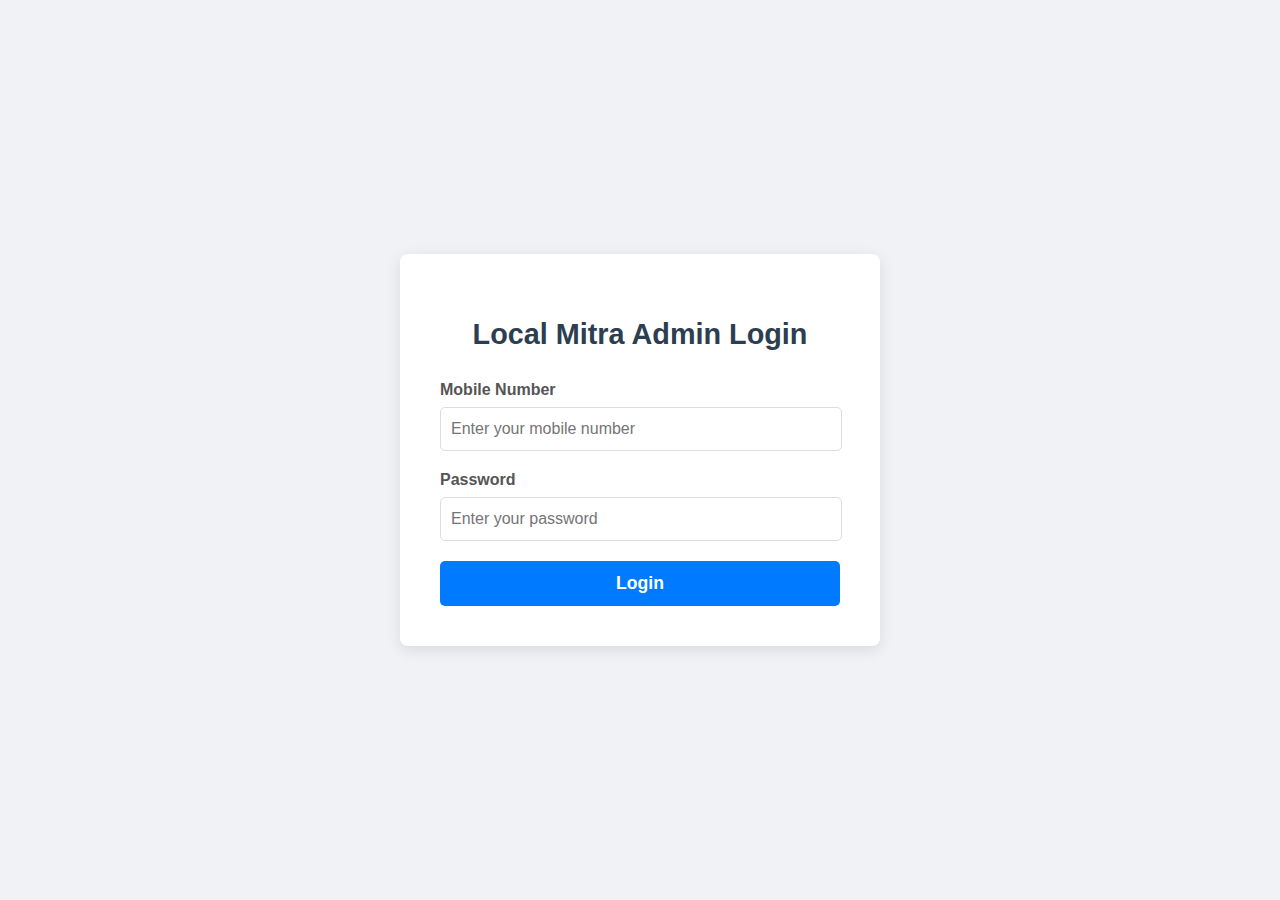
<file: login.html>
<!DOCTYPE html>
<html lang="en">
<head>
    <meta charset="UTF-8">
    <meta name="viewport" content="width=device-width, initial-scale=1.0">
    <title>Local Mitra Admin - Login</title>
    <link rel="stylesheet" href="style.css">
    <style>
        /* Basic styles for the login page */
        body {
            font-family: 'Segoe UI', Tahoma, Geneva, Verdana, sans-serif;
            margin: 0;
            display: flex;
            justify-content: center;
            align-items: center;
            min-height: 100vh;
            background-color: #f0f2f5; /* Light background */
            color: #333;
        }

        .login-container {
            background-color: #fff;
            padding: 40px;
            border-radius: 8px;
            box-shadow: 0 4px 15px rgba(0, 0, 0, 0.1);
            width: 100%;
            max-width: 400px;
            text-align: center;
        }

        .login-container h2 {
            margin-bottom: 30px;
            color: #2c3e50;
            font-size: 1.8em;
        }

        .login-form .form-group {
            margin-bottom: 20px;
            text-align: left;
        }

        .login-form label {
            display: block;
            margin-bottom: 8px;
            font-weight: 600;
            color: #555;
        }

        .login-form input[type="text"],
        .login-form input[type="password"] {
            width: calc(100% - 20px);
            padding: 12px 10px;
            border: 1px solid #ddd;
            border-radius: 5px;
            font-size: 1em;
            transition: border-color 0.3s ease;
        }

        .login-form input[type="text"]:focus,
        .login-form input[type="password"]:focus {
            border-color: #007bff;
            outline: none;
            box-shadow: 0 0 0 3px rgba(0, 123, 255, 0.25);
        }

        .login-form button {
            width: 100%;
            padding: 12px;
            background-color: #007bff;
            color: white;
            border: none;
            border-radius: 5px;
            font-size: 1.1em;
            font-weight: 600;
            cursor: pointer;
            transition: background-color 0.3s ease;
        }

        .login-form button:hover {
            background-color: #0056b3;
        }

        .error-message {
            color: #dc3545;
            margin-top: 15px;
            font-size: 0.9em;
            text-align: center;
            display: none; /* Hidden by default */
        }
    </style>
</head>
<body>
    <div class="login-container">
        <h2>Local Mitra Admin Login</h2>
        <form id="loginForm" class="login-form">
            <div class="form-group">
                <label for="mobileNumber">Mobile Number</label>
                <input type="text" id="mobileNumber" name="mobileNumber" placeholder="Enter your mobile number" required>
            </div>
            <div class="form-group">
                <label for="password">Password</label>
                <input type="password" id="password" name="password" placeholder="Enter your password" required>
            </div>
            <p id="errorMessage" class="error-message">Invalid mobile number or password.</p>
            <button type="submit">Login</button>
        </form>
    </div>

    <script src="login.js"></script>
</body>
</html>
</file>
<file: style.css>
/* Basic Reset & Font Import (Inter - Google Fonts) */
@import url('https://fonts.googleapis.com/css2?family=Inter:wght@300;400;500;600;700&display=swap');

/* Tailwind CSS CDN (will be loaded in HTML) */
/* @tailwind base; */
/* @tailwind components; */
/* @tailwind utilities; */

:root {
    /* Light Mode Colors */
    --primary-light: #4F46E5; /* Indigo 600 */
    --primary-dark: #4338CA; /* Indigo 700 */
    --secondary-light: #6B7280; /* Gray 500 */
    --secondary-dark: #4B5563; /* Gray 600 */
    --accent-green: #10B981; /* Emerald 500 */
    --accent-blue: #3B82F6; /* Blue 500 */
    --accent-red: #EF4444; /* Red 500 */
    --bg-light: #F9FAFB; /* Gray 50 */
    --bg-card-light: #FFFFFF; /* White */
    --text-color-light: #1F2937; /* Gray 900 */
    --border-color-light: #E5E7EB; /* Gray 200 */
    --shadow-color-light: rgba(0, 0, 0, 0.05);

    /* Dark Mode Colors (overridden by .dark-mode) */
    --primary-bg-dark: #1F2937; /* Gray 900 */
    --secondary-bg-dark: #374151; /* Gray 700 */
    --text-color-dark: #E5E7EB; /* Gray 200 */
    --border-color-dark: #4B5563; /* Gray 600 */
    --shadow-color-dark: rgba(0, 0, 0, 0.3);
}

/* Base Styles */
body {
    font-family: 'Inter', sans-serif;
    margin: 0;
    padding: 0;
    background-color: var(--bg-light);
    color: var(--text-color-light);
    transition: background-color 0.3s ease, color 0.3s ease;
    display: flex;
    flex-direction: column;
    min-height: 100vh;
}

/* Dark Mode */
body.dark-mode {
    background-color: var(--primary-bg-dark);
    color: var(--text-color-dark);
}

body.dark-mode .header {
    background-color: var(--secondary-bg-dark);
    border-bottom-color: var(--border-color-dark);
}

body.dark-mode .sidebar {
    background-color: var(--secondary-bg-dark);
    border-right-color: var(--border-color-dark);
}

body.dark-mode .sidebar ul li {
    color: var(--text-color-dark);
}

body.dark-mode .sidebar ul li:hover {
    background-color: rgba(255, 255, 255, 0.1);
}

body.dark-mode .sidebar ul li.active {
    background-color: var(--primary-dark);
    color: #fff;
}

body.dark-mode .dashboard-card,
body.dark-mode .admin-section,
body.dark-mode .modal-content,
body.dark-mode .data-table,
body.dark-mode .chart-container,
body.dark-mode .file-upload-area,
body.dark-mode .offer-preview-card {
    background-color: var(--secondary-bg-dark);
    border-color: var(--border-color-dark);
    box-shadow: 0 4px 6px -1px var(--shadow-color-dark), 0 2px 4px -1px var(--shadow-color-dark);
}

body.dark-mode .data-table thead th {
    background-color: var(--primary-bg-dark);
    border-color: var(--border-color-dark);
}

body.dark-mode .data-table tbody tr:nth-child(even) {
    background-color: rgba(255, 255, 255, 0.05);
}

body.dark-mode .data-table tbody tr:hover {
    background-color: rgba(255, 255, 255, 0.1);
}

body.dark-mode input,
body.dark-mode textarea,
body.dark-mode select {
    background-color: #4B5563; /* Darker gray for inputs */
    border-color: var(--border-color-dark);
    color: var(--text-color-dark);
}

body.dark-mode input::placeholder,
body.dark-mode textarea::placeholder {
    color: #9CA3AF; /* Gray 400 */
}

body.dark-mode .text-blue-600 {
    color: #60A5FA; /* Light blue for links */
}

body.dark-mode .bg-gray-100 {
    background-color: #4B5563;
    color: var(--text-color-dark);
}

/* Layout */
.header {
    background-color: var(--bg-card-light);
    padding: 1rem 1.5rem;
    display: flex;
    align-items: center;
    justify-content: space-between;
    box-shadow: 0 2px 4px var(--shadow-color-light);
    position: sticky;
    top: 0;
    z-index: 1000;
    border-bottom: 1px solid var(--border-color-light);
}

.header h1 {
    font-size: 1.5rem;
    font-weight: 600;
    color: var(--primary-light);
    margin: 0;
}

.user-info {
    font-size: 0.9rem;
    color: var(--secondary-dark);
}

.sidebar {
    width: 250px;
    background-color: var(--bg-card-light);
    box-shadow: 2px 0 5px var(--shadow-color-light);
    padding-top: 1rem;
    position: fixed;
    height: calc(100vh - 64px); /* Header height */
    top: 64px; /* Below header */
    left: 0;
    transition: transform 0.3s ease-in-out;
    z-index: 999;
    border-right: 1px solid var(--border-color-light);
}

.sidebar.open {
    transform: translateX(0);
}

.sidebar:not(.open) {
    transform: translateX(-250px);
}

.sidebar ul {
    list-style: none;
    padding: 0;
    margin: 0;
}

.sidebar ul li {
    padding: 0.8rem 1.5rem;
    display: flex;
    align-items: center;
    gap: 1rem;
    cursor: pointer;
    color: var(--text-color-light);
    font-weight: 500;
    transition: background-color 0.2s ease, color 0.2s ease;
    border-radius: 0.5rem; /* Rounded corners for list items */
    margin: 0.25rem 0.5rem;
}

.sidebar ul li:hover {
    background-color: var(--bg-light);
    color: var(--primary-light);
}

.sidebar ul li.active {
    background-color: var(--primary-light);
    color: #fff;
    box-shadow: 0 2px 5px rgba(79, 70, 229, 0.3);
}

.sidebar ul li i {
    font-size: 1.1rem;
}

.main-content {
    margin-left: 250px; /* Space for sidebar */
    padding: 1.5rem;
    flex-grow: 1;
    transition: margin-left 0.3s ease-in-out;
}

.main-content.shifted {
    margin-left: 0; /* When sidebar is collapsed */
}

/* Responsive adjustments */
@media (max-width: 768px) {
    .sidebar {
        transform: translateX(-250px); /* Always collapsed by default on mobile */
    }
    .sidebar.open {
        transform: translateX(0); /* Open when toggled */
    }
    .main-content {
        margin-left: 0; /* No margin on mobile */
    }
    .header h1 {
        font-size: 1.2rem;
    }
    .user-info {
        display: none; /* Hide on smaller screens */
    }
    .dashboard-grid {
        grid-template-columns: repeat(auto-fit, minmax(180px, 1fr)); /* Adjust card size */
    }
}

/* Sections */
.admin-section {
    background-color: var(--bg-card-light);
    padding: 2rem;
    border-radius: 0.75rem;
    box-shadow: 0 4px 6px -1px var(--shadow-color-light), 0 2px 4px -1px var(--shadow-color-light);
    margin-bottom: 2rem;
    border: 1px solid var(--border-color-light);
}

.admin-section h2 {
    font-size: 1.8rem;
    font-weight: 600;
    color: var(--text-color-light);
    margin-top: 0;
    margin-bottom: 1.5rem;
    border-bottom: 2px solid var(--primary-light);
    padding-bottom: 0.5rem;
    display: inline-block; /* To make border-bottom only as wide as text */
}

body.dark-mode .admin-section h2 {
    color: var(--text-color-dark);
}

.hidden {
    display: none !important;
}

/* Dashboard Cards */
.dashboard-grid {
    display: grid;
    grid-template-columns: repeat(auto-fit, minmax(220px, 1fr));
    gap: 1.5rem;
    margin-bottom: 2rem;
}

.dashboard-card {
    background-color: var(--bg-card-light);
    padding: 1.5rem;
    border-radius: 0.75rem;
    box-shadow: 0 4px 6px -1px var(--shadow-color-light), 0 2px 4px -1px var(--shadow-color-light);
    text-align: center;
    border: 1px solid var(--border-color-light);
    transition: transform 0.2s ease, box-shadow 0.2s ease;
}

.dashboard-card:hover {
    transform: translateY(-5px);
    box-shadow: 0 8px 12px -2px var(--shadow-color-light), 0 4px 6px -2px var(--shadow-color-light);
}

.dashboard-card h3 {
    font-size: 1.1rem;
    color: var(--secondary-dark);
    margin-bottom: 0.5rem;
    font-weight: 500;
}

.dashboard-card .count {
    font-size: 2.5rem;
    font-weight: 700;
    color: var(--primary-light);
}

.quick-access-buttons {
    display: flex;
    flex-wrap: wrap;
    gap: 1rem;
    margin-top: 1.5rem;
}

/* Buttons */
.btn {
    padding: 0.75rem 1.5rem;
    border: none;
    border-radius: 0.5rem;
    cursor: pointer;
    font-weight: 600;
    font-size: 0.95rem;
    display: inline-flex;
    align-items: center;
    gap: 0.5rem;
    transition: all 0.2s ease-in-out;
    box-shadow: 0 2px 4px rgba(0, 0, 0, 0.1);
}

.btn:hover {
    transform: translateY(-2px);
    box-shadow: 0 4px 8px rgba(0, 0, 0, 0.15);
}

.btn-primary {
    background-color: var(--primary-light);
    color: #fff;
    background-image: linear-gradient(to right, var(--primary-light), var(--primary-dark));
}

.btn-primary:hover {
    background-image: linear-gradient(to right, var(--primary-dark), var(--primary-light));
}

.btn-secondary {
    background-color: var(--secondary-light);
    color: #fff;
    background-image: linear-gradient(to right, var(--secondary-light), var(--secondary-dark));
}

.btn-secondary:hover {
    background-image: linear-gradient(to right, var(--secondary-dark), var(--secondary-light));
}

.btn-success {
    background-color: var(--accent-green);
    color: #fff;
    background-image: linear-gradient(to right, var(--accent-green), #059669); /* Emerald 600 */
}

.btn-success:hover {
    background-image: linear-gradient(to right, #059669, var(--accent-green));
}

.btn-danger {
    background-color: var(--accent-red);
    color: #fff;
    background-image: linear-gradient(to right, var(--accent-red), #DC2626); /* Red 600 */
}

.btn-danger:hover {
    background-image: linear-gradient(to right, #DC2626, var(--accent-red));
}

.btn-warning {
    background-color: #F59E0B; /* Amber 500 */
    color: #fff;
    background-image: linear-gradient(to right, #F59E0B, #D97706); /* Amber 600 */
}

.btn-warning:hover {
    background-image: linear-gradient(to right, #D97706, #F59E0B);
}

.btn-info {
    background-color: var(--accent-blue);
    color: #fff;
    background-image: linear-gradient(to right, var(--accent-blue), #2563EB); /* Blue 600 */
}

.btn-info:hover {
    background-image: linear-gradient(to right, #2563EB, var(--accent-blue));
}

.btn-sm {
    padding: 0.5rem 1rem;
    font-size: 0.85rem;
}

/* Forms */
.form-group {
    margin-bottom: 1rem;
}

.form-group label {
    display: block;
    margin-bottom: 0.5rem;
    font-weight: 500;
    color: var(--text-color-light);
}

body.dark-mode .form-group label {
    color: var(--text-color-dark);
}

input[type="text"],
input[type="password"],
input[type="email"],
input[type="tel"],
input[type="date"],
select,
textarea {
    width: 100%;
    padding: 0.75rem;
    border: 1px solid var(--border-color-light);
    border-radius: 0.5rem;
    font-size: 1rem;
    color: var(--text-color-light);
    background-color: var(--bg-card-light);
    transition: border-color 0.2s ease, box-shadow 0.2s ease;
}

input[type="text"]:focus,
input[type="password"]:focus,
input[type="email"]:focus,
input[type="tel"]:focus,
input[type="date"]:focus,
select:focus,
textarea:focus {
    outline: none;
    border-color: var(--primary-light);
    box-shadow: 0 0 0 3px rgba(79, 70, 229, 0.2);
}

.filters {
    display: flex;
    flex-wrap: wrap;
    gap: 1rem;
    margin-bottom: 1.5rem;
    align-items: flex-end;
}

.filter-group {
    flex: 1 1 auto; /* Allow items to grow and shrink */
    min-width: 150px; /* Minimum width for filter dropdowns */
}

/* Data Tables */
.data-table {
    width: 100%;
    border-collapse: collapse;
    margin-top: 1.5rem;
    background-color: var(--bg-card-light);
    border-radius: 0.75rem;
    overflow: hidden; /* Ensures rounded corners apply to content */
    box-shadow: 0 4px 6px -1px var(--shadow-color-light);
    border: 1px solid var(--border-color-light);
}

.data-table thead th {
    background-color: var(--bg-light);
    padding: 1rem 1.25rem;
    text-align: left;
    font-weight: 600;
    font-size: 0.9rem;
    color: var(--secondary-dark);
    border-bottom: 1px solid var(--border-color-light);
}

body.dark-mode .data-table thead th {
    background-color: var(--primary-bg-dark);
}

.data-table tbody td {
    padding: 1rem 1.25rem;
    border-bottom: 1px solid var(--border-color-light);
    font-size: 0.9rem;
    color: var(--text-color-light);
}

body.dark-mode .data-table tbody td {
    color: var(--text-color-dark);
    border-bottom-color: var(--border-color-dark);
}

.data-table tbody tr:nth-child(even) {
    background-color: rgba(0, 0, 0, 0.02); /* Subtle stripe effect */
}

body.dark-mode .data-table tbody tr:nth-child(even) {
    background-color: rgba(255, 255, 255, 0.05);
}

.data-table tbody tr:hover {
    background-color: rgba(79, 70, 229, 0.05); /* Hover effect */
}

body.dark-mode .data-table tbody tr:hover {
    background-color: rgba(79, 70, 229, 0.1);
}

.data-table .actions button {
    margin-right: 0.5rem;
    margin-bottom: 0.5rem; /* For wrapping on small screens */
}

.status-active {
    background-color: #D1FAE5; /* Green 100 */
    color: #065F46; /* Green 800 */
    padding: 0.3rem 0.6rem;
    border-radius: 0.3rem;
    font-weight: 600;
    font-size: 0.8rem;
}

.status-pending {
    background-color: #FEF3C7; /* Amber 100 */
    color: #92400E; /* Amber 800 */
    padding: 0.3rem 0.6rem;
    border-radius: 0.3rem;
    font-weight: 600;
    font-size: 0.8rem;
}

.status-inactive, .status-rejected, .status-disabled, .status-expired {
    background-color: #FEE2E2; /* Red 100 */
    color: #991B1B; /* Red 800 */
    padding: 0.3rem 0.6rem;
    border-radius: 0.3rem;
    font-weight: 600;
    font-size: 0.8rem;
}

.status-reviewed {
    background-color: #DBEAFE; /* Blue 100 */
    color: #1E40AF; /* Blue 800 */
    padding: 0.3rem 0.6rem;
    border-radius: 0.3rem;
    font-weight: 600;
    font-size: 0.8rem;
}

body.dark-mode .status-active { background-color: #065F46; color: #D1FAE5; }
body.dark-mode .status-pending { background-color: #92400E; color: #FEF3C7; }
body.dark-mode .status-inactive, body.dark-mode .status-rejected, body.dark-mode .status-disabled, body.dark-mode .status-expired { background-color: #991B1B; color: #FEE2E2; }
body.dark-mode .status-reviewed { background-color: #1E40AF; color: #DBEAFE; }


/* Modals */
.modal {
    display: none; /* Hidden by default */
    position: fixed; /* Stay in place */
    z-index: 1001; /* Sit on top */
    left: 0;
    top: 0;
    width: 100%; /* Full width */
    height: 100%; /* Full height */
    overflow: auto; /* Enable scroll if needed */
    background-color: rgba(0, 0, 0, 0.4); /* Black w/ opacity */
    justify-content: center; /* Center horizontally */
    align-items: center; /* Center vertically */
}

.modal-content {
    background-color: var(--bg-card-light);
    margin: auto;
    padding: 2rem;
    border: 1px solid var(--border-color-light);
    border-radius: 0.75rem;
    width: 90%;
    max-width: 600px;
    box-shadow: 0 5px 15px rgba(0, 0, 0, 0.3);
    position: relative;
    animation: fadeIn 0.3s ease-out;
}

@keyframes fadeIn {
    from { opacity: 0; transform: translateY(-20px); }
    to { opacity: 1; transform: translateY(0); }
}

.modal-content h2 {
    margin-top: 0;
    margin-bottom: 1.5rem;
    color: var(--primary-light);
    font-size: 1.5rem;
    font-weight: 600;
}

.modal-content .close-button {
    color: var(--secondary-light);
    position: absolute;
    top: 1rem;
    right: 1.5rem;
    font-size: 1.8rem;
    font-weight: bold;
    cursor: pointer;
    transition: color 0.2s ease;
}

.modal-content .close-button:hover,
.modal-content .close-button:focus {
    color: var(--accent-red);
}

.modal-content form .form-group:last-of-type {
    margin-bottom: 1.5rem;
}

/* File Upload Area */
.file-upload-area {
    border: 2px dashed var(--border-color-light);
    border-radius: 0.75rem;
    padding: 2rem;
    text-align: center;
    cursor: pointer;
    transition: background-color 0.2s ease, border-color 0.2s ease;
    background-color: var(--bg-light);
    position: relative; /* For absolute positioning of input */
    overflow: hidden;
}

.file-upload-area:hover {
    background-color: var(--bg-light);
    border-color: var(--primary-light);
}

.file-upload-area .upload-icon {
    font-size: 3rem;
    color: var(--secondary-light);
    margin-bottom: 1rem;
}

.file-upload-area p {
    color: var(--secondary-dark);
    font-weight: 500;
}

.file-upload-area input[type="file"] {
    position: absolute;
    left: 0;
    top: 0;
    width: 100%;
    height: 100%;
    opacity: 0;
    cursor: pointer;
}

#csvPreview {
    border: 1px solid var(--border-color-light);
    border-radius: 0.5rem;
    background-color: var(--bg-light);
    padding: 1rem;
    margin-top: 1rem;
}

#csvContentPreview {
    white-space: pre-wrap; /* Preserve whitespace and wrap */
    word-break: break-all;
    font-family: monospace;
    font-size: 0.85rem;
    color: var(--text-color-light);
    max-height: 200px;
    overflow-y: auto;
}

/* Offer Preview Card */
.offer-preview-card {
    border: 1px solid var(--border-color-light);
    border-radius: 0.75rem;
    padding: 1rem;
    text-align: center;
    background-color: var(--bg-light);
    box-shadow: 0 2px 5px rgba(0, 0, 0, 0.05);
    margin-top: 1rem;
}

.offer-preview-card img {
    max-width: 100%;
    height: auto;
    border-radius: 0.5rem;
    margin-bottom: 0.75rem;
    object-fit: cover;
}

.offer-preview-card h4 {
    font-size: 1.2rem;
    font-weight: 600;
    color: var(--primary-light);
    margin-bottom: 0.5rem;
}

.offer-preview-card p {
    font-size: 0.9rem;
    color: var(--secondary-dark);
}

/* Toast Notification */
#messageBox {
    position: fixed;
    top: 1rem;
    right: 1rem;
    background-color: #333;
    color: #fff;
    padding: 0.8rem 1.2rem;
    border-radius: 0.5rem;
    z-index: 1002;
    opacity: 0;
    visibility: hidden;
    transition: opacity 0.3s ease, visibility 0.3s ease;
    box-shadow: 0 4px 8px rgba(0, 0, 0, 0.2);
    font-size: 0.9rem;
}

#errorMessage {
    background-color: #FEE2E2; /* Red 100 */
    color: #991B1B; /* Red 800 */
    padding: 0.8rem 1.2rem;
    border-radius: 0.5rem;
    margin-bottom: 1rem;
    text-align: center;
    font-weight: 500;
    display: none; /* Hidden by default */
}
body.dark-mode #errorMessage {
    background-color: #991B1B;
    color: #FEE2E2;
}


#messageBox.show {
    opacity: 1;
    visibility: visible;
}

#messageBox.error {
    background-color: var(--accent-red);
}

/* Toggle Switch (for Dark Mode) */
.toggle-switch {
    position: relative;
    display: inline-block;
    width: 40px;
    height: 24px;
    margin-left: 10px;
}

.toggle-switch input {
    opacity: 0;
    width: 0;
    height: 0;
}

.slider {
    position: absolute;
    cursor: pointer;
    top: 0;
    left: 0;
    right: 0;
    bottom: 0;
    background-color: #ccc;
    transition: .4s;
    border-radius: 24px;
}

.slider:before {
    position: absolute;
    content: "";
    height: 16px;
    width: 16px;
    left: 4px;
    bottom: 4px;
    background-color: white;
    transition: .4s;
    border-radius: 50%;
}

input:checked + .slider {
    background-color: var(--primary-light);
}

input:checked + .slider:before {
    transform: translateX(16px);
}

/* Chart.js container */
.chart-container {
    position: relative;
    height: 400px; /* Fixed height for chart */
    width: 100%;
    margin-top: 1.5rem;
    padding: 1rem;
    background-color: var(--bg-card-light);
    border-radius: 0.75rem;
    box-shadow: 0 4px 6px -1px var(--shadow-color-light);
    border: 1px solid var(--border-color-light);
}

/* Utility classes (mimicking Tailwind where direct classes aren't used) */
.flex { display: flex; }
.justify-end { justify-content: flex-end; }
.gap-3 { gap: 0.75rem; }
.mb-4 { margin-bottom: 1rem; }
.mt-2 { margin-top: 0.5rem; }
.mt-4 { margin-top: 1rem; }
.mt-8 { margin-top: 2rem; }
.text-center { text-align: center; }
.w-24 { width: 6rem; }
.h-auto { height: auto; }
.rounded { border-radius: 0.5rem; }
.text-sm { font-size: 0.875rem; }
.text-gray-500 { color: #6B7280; }
.text-blue-600 { color: #2563EB; }
.hover\:underline:hover { text-decoration: underline; }
.bg-gray-100 { background-color: #F3F4F6; }
.p-4 { padding: 1rem; }
.overflow-auto { overflow: auto; }
.max-h-60 { max-height: 15rem; }
.w-full { width: 100%; }
.h-32 { height: 8rem; }
.object-contain { object-fit: contain; }

/* Responsive adjustments for filters and tables */
@media (max-width: 640px) {
    .filters {
        flex-direction: column;
        align-items: stretch;
    }
    .filter-group {
        min-width: unset;
        width: 100%;
    }
    .quick-access-buttons {
        flex-direction: column;
    }
    .data-table, .data-table thead, .data-table tbody, .data-table th, .data-table td, .data-table tr {
        display: block; /* Stack table elements */
    }
    .data-table thead tr {
        position: absolute;
        top: -9999px;
        left: -9999px;
    }
    .data-table tr { border: 1px solid var(--border-color-light); margin-bottom: 0.5rem; border-radius: 0.5rem; }
    .data-table td {
        border: none;
        border-bottom: 1px solid var(--border-color-light);
        position: relative;
        padding-left: 50%;
        text-align: right;
    }
    .data-table td:before {
        position: absolute;
        top: 0;
        left: 6px;
        width: 45%;
        padding-right: 10px;
        white-space: nowrap;
        text-align: left;
        font-weight: 600;
        color: var(--secondary-dark);
    }
    /* Label the data */
    .data-table td:nth-of-type(1):before { content: "ID:"; }
    .data-table td:nth-of-type(2):before { content: "Name:"; }
    .data-table td:nth-of-type(3):before { content: "City:"; }
    .data-table td:nth-of-type(4):before { content: "Service Type:"; }
    .data-table td:nth-of-type(5):before { content: "Status:"; }
    .data-table td:nth-of-type(6):before { content: "Actions:"; }
    /* Specific for Ads Table */
    #adsTable td:nth-of-type(1):before { content: "ID:"; }
    #adsTable td:nth-of-type(2):before { content: "Ad Image:"; }
    #adsTable td:nth-of-type(3):before { content: "Description:"; }
    #adsTable td:nth-of-type(4):before { content: "Plan Duration:"; }
    #adsTable td:nth-of-type(5):before { content: "Payment:"; }
    #adsTable td:nth-of-type(6):before { content: "Status:"; }
    #adsTable td:nth-of-type(7):before { content: "Expiry Date:"; }
    #adsTable td:nth-of-type(8):before { content: "Actions:"; }
    /* Specific for Offers Table */
    #offersTable td:nth-of-type(1):before { content: "ID:"; }
    #offersTable td:nth-of-type(2):before { content: "Banner:"; }
    #offersTable td:nth-of-type(3):before { content: "Title:"; }
    #offersTable td:nth-of-type(4):before { content: "Description:"; }
    #offersTable td:nth-of-type(5):before { content: "Validity:"; }
    #offersTable td:nth-of-type(6):before { content: "Actions:"; }
    /* Specific for Users Table */
    #usersTable td:nth-of-type(1):before { content: "ID:"; }
    #usersTable td:nth-of-type(2):before { content: "Name:"; }
    #usersTable td:nth-of-type(3):before { content: "Email/Mobile:"; }
    #usersTable td:nth-of-type(4):before { content: "Role:"; }
    #usersTable td:nth-of-type(5):before { content: "Status:"; }
    #usersTable td:nth-of-type(6):before { content: "Actions:"; }
    /* Specific for Feedback Table */
    #feedbackTable td:nth-of-type(1):before { content: "ID:"; }
    #feedbackTable td:nth-of-type(2):before { content: "User:"; }
    #feedbackTable td:nth-of-type(3):before { content: "Rating:"; }
    #feedbackTable td:nth-of-type(4):before { content: "Comment:"; }
    #feedbackTable td:nth-of-type(5):before { content: "Status:"; }
    #feedbackTable td:nth-of-type(6):before { content: "Actions:"; }

    .data-table td .btn {
        width: 100%;
        margin-right: 0;
        margin-bottom: 0.5rem;
        justify-content: center;
    }
}
</file>
